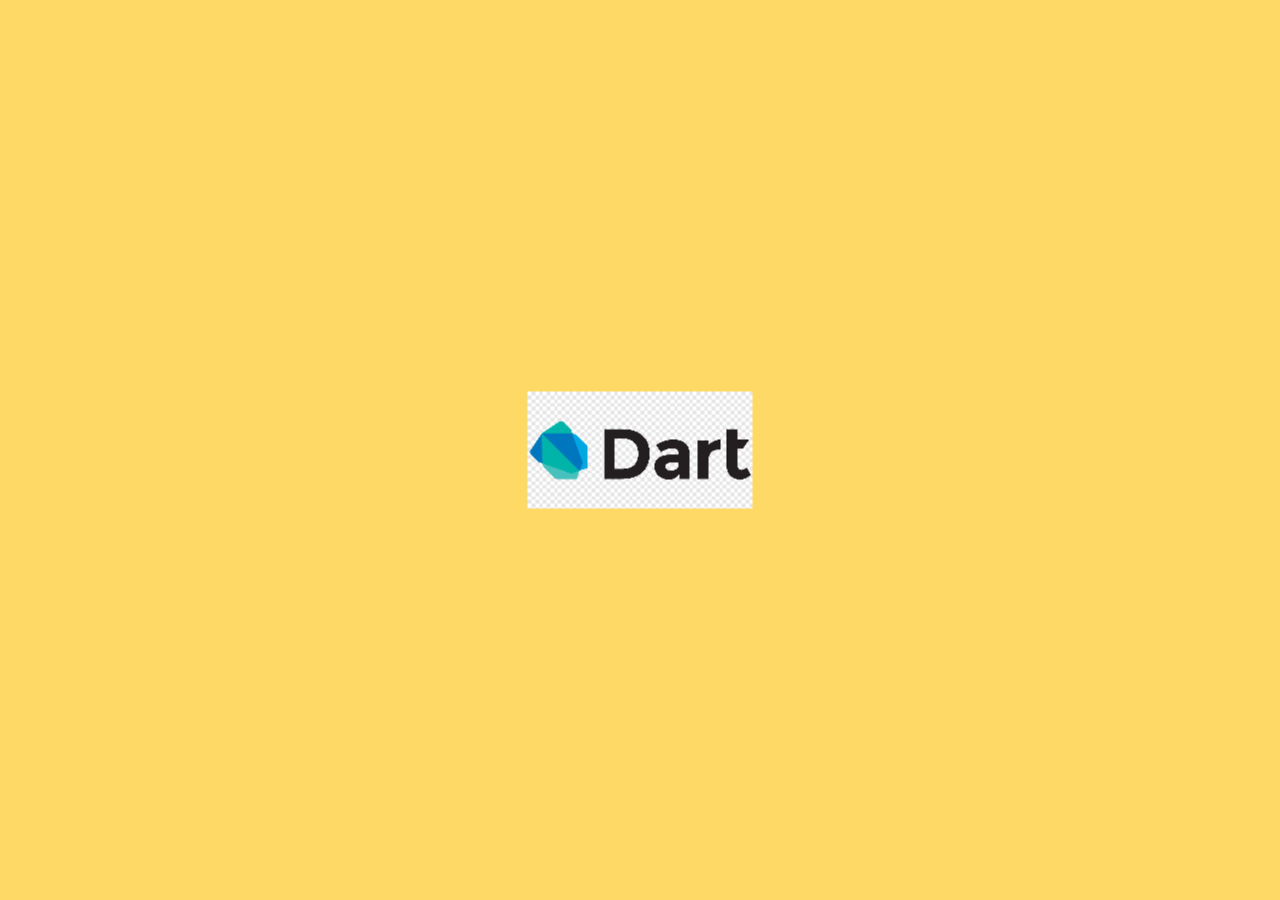
<file: ui_demo/web/index.html>
<!DOCTYPE html>
<html>
<head>
  <!--
    If you are serving your web app in a path other than the root, change the
    href value below to reflect the base path you are serving from.

    The path provided below has to start and end with a slash "/" in order for
    it to work correctly.

    For more details:
    * https://developer.mozilla.org/en-US/docs/Web/HTML/Element/base

    This is a placeholder for base href that will be replaced by the value of
    the `--base-href` argument provided to `flutter build`.
  -->
  <base href="$FLUTTER_BASE_HREF">

  <meta charset="UTF-8">
  <meta content="IE=Edge" http-equiv="X-UA-Compatible">
  <meta name="description" content="UI patterns.">

  <!-- iOS meta tags & icons -->
  <meta name="apple-mobile-web-app-capable" content="yes">
  <meta name="apple-mobile-web-app-status-bar-style" content="black">
  <meta name="apple-mobile-web-app-title" content="ui_demo">
  <link rel="apple-touch-icon" href="icons/Icon-192.png">

  <title>ui_demo</title>
  <link rel="manifest" href="manifest.json">
  <link rel="stylesheet" type="text/css" href="splash/style.css">
</head>
<body style="position: fixed; inset: 0px; overflow: hidden; padding: 0px; margin: 0px; user-select: none; touch-action: none; font: 14px sans-serif; color: red;">
  <!-- This script installs service_worker.js to provide PWA functionality to
       application. For more information, see:
       https://developers.google.com/web/fundamentals/primers/service-workers -->
  <script>
    var serviceWorkerVersion = null;
    var scriptLoaded = false;
    function loadMainDartJs() {
      if (scriptLoaded) {
        return;
      }
      scriptLoaded = true;
      var scriptTag = document.createElement('script');
      scriptTag.src = 'main.dart.js';
      scriptTag.type = 'application/javascript';
      document.body.append(scriptTag);
    }

    if ('serviceWorker' in navigator) {
      // Service workers are supported. Use them.
      window.addEventListener('load', function () {
        // Wait for registration to finish before dropping the <script> tag.
        // Otherwise, the browser will load the script multiple times,
        // potentially different versions.
        var serviceWorkerUrl = 'flutter_service_worker.js?v=' + serviceWorkerVersion;
        navigator.serviceWorker.register(serviceWorkerUrl)
          .then((reg) => {
            function waitForActivation(serviceWorker) {
              serviceWorker.addEventListener('statechange', () => {
                if (serviceWorker.state == 'activated') {
                  console.log('Installed new service worker.');
                  loadMainDartJs();
                }
              });
            }
            if (!reg.active && (reg.installing || reg.waiting)) {
              // No active web worker and we have installed or are installing
              // one for the first time. Simply wait for it to activate.
              waitForActivation(reg.installing || reg.waiting);
            } else if (!reg.active.scriptURL.endsWith(serviceWorkerVersion)) {
              // When the app updates the serviceWorkerVersion changes, so we
              // need to ask the service worker to update.
              console.log('New service worker available.');
              reg.update();
              waitForActivation(reg.installing);
            } else {
              // Existing service worker is still good.
              console.log('Loading app from service worker.');
              loadMainDartJs();
            }
          });

        // If service worker doesn't succeed in a reasonable amount of time,
        // fallback to plaint <script> tag.
        setTimeout(() => {
          if (!scriptLoaded) {
            console.warn(
              'Failed to load app from service worker. Falling back to plain <script> tag.',
            );
            loadMainDartJs();
          }
        }, 4000);
      });
    } else {
      // Service workers not supported. Just drop the <script> tag.
      loadMainDartJs();
    }
  </script>
  <picture id="splash">
    <source srcset="splash/img/light-1x.png 1x, splash/img/light-2x.png 2x, splash/img/light-3x.png 3x, splash/img/light-4x.png 4x" media="(prefers-color-scheme: light) or (prefers-color-scheme: no-preference)">
    <source srcset="splash/img/dark-1x.png 1x, splash/img/dark-2x.png 2x, splash/img/dark-3x.png 3x, splash/img/dark-4x.png 4x" media="(prefers-color-scheme: dark)">
    <img class="center" src="splash/img/light-1x.png" />
  </picture>
</body>
</html>
</file>
<file: ui_demo/web/splash/style.css>
body, html {
  margin:0;
  height:100%;
  background: #ffd966;
  
  background-size: 100% 100%;
}

.center {
  margin: 0;
  position: absolute;
  top: 50%;
  left: 50%;
  -ms-transform: translate(-50%, -50%);
  transform: translate(-50%, -50%);
}

.contain {
  display:block;
  width:100%; height:100%;
  object-fit: contain;
}

.stretch {
  display:block;
  width:100%; height:100%;
}

.cover {
  display:block;
  width:100%; height:100%;
  object-fit: cover;
}

@media (prefers-color-scheme: dark) {
  body {
    margin:0;
    height:100%;
    background: #ffd966;
    
    background-size: 100% 100%;
  }
}
</file>
